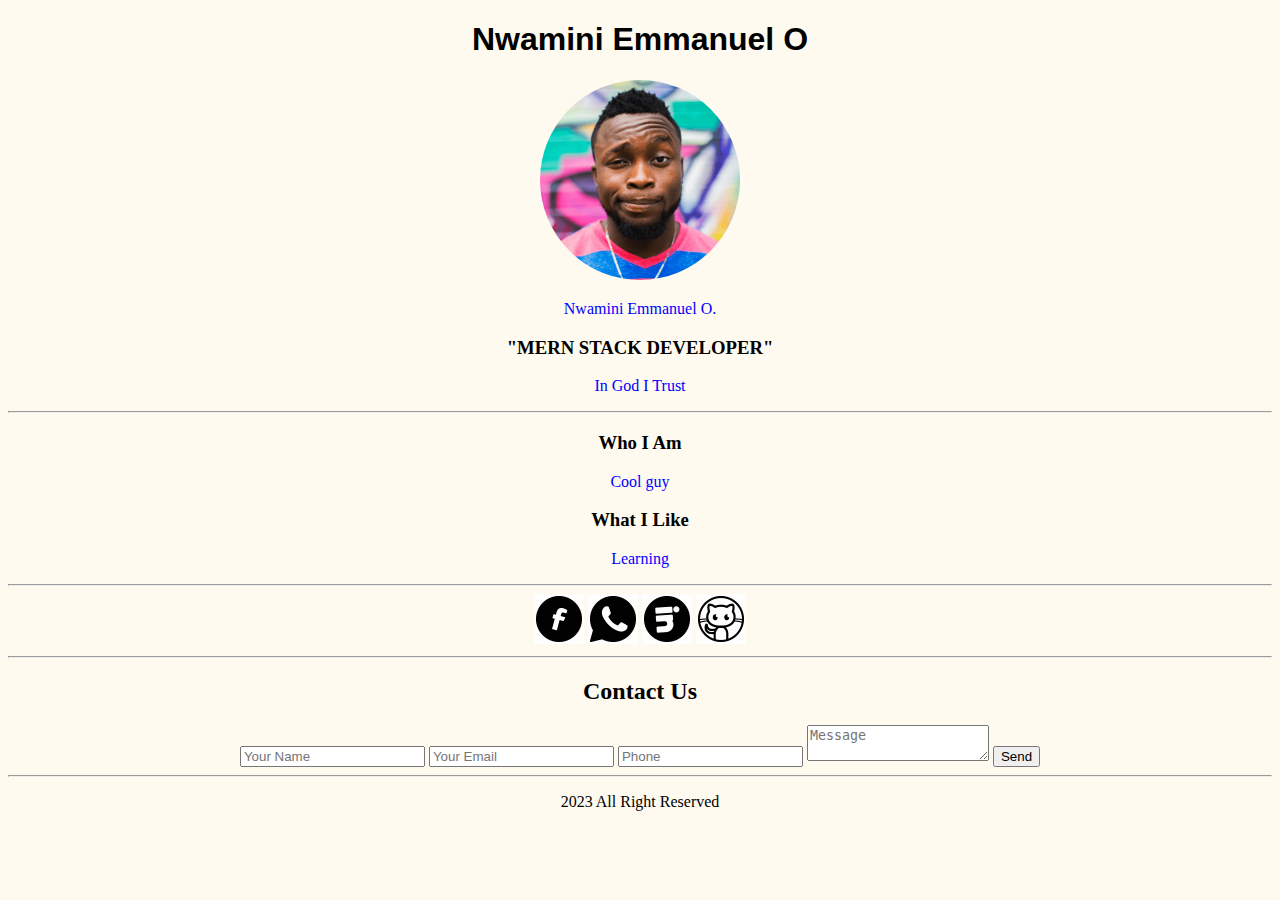
<file: index.html>
<!DOCTYPE html>
<html lang="en">
<head>
    <meta charset="UTF-8">
    <meta http-equiv="X-UA-Compatible" content="IE=edge">
    <meta name="viewport" content="width=device-width, initial-scale=1.0">
    <title>Document</title>
    <link rel="stylesheet" href="">
</head>
<body style="background-color: floralwhite; text-align:center; ">
     <h1 style="font-family: 'Franklin Gothic Medium', 'Arial Narrow', Arial, sans-serif;">Nwamini Emmanuel O </h1>
     <img src="fdvdv.png" alt="" style="border-radius:1000px; height:200px">
     <p style="color: blue;">Nwamini Emmanuel O.</p>
     <h3>"MERN STACK DEVELOPER"</h3>
        <P style="color: blue;">In God I Trust</P>
        <hr>
        <h3>Who I Am</h3>
        <p style="color:blue">Cool guy</p>
        <h3>What I Like</h3>
        <p style="color: blue;">Learning</p>
        <hr>
      <a href="https://www.facebook.com/"><img src="de.gif" alt=""></a> <a href=" https://wa.me/+2347042679942"><img src="se.gif" alt=""></a> <a href="https://www.linkedin.com/feed/"><img src="we.gif" alt=""></a> <a href="https://github.com/"><img src="aw.gif" alt=""></a>
      <hr>

  
      <div class="container">
		<div class="contact-box">
			<div class="left"></div>
			<div class="right">
				<h2>Contact Us</h2>
				<input type="text" class="field" placeholder="Your Name">
				<input type="text" class="field" placeholder="Your Email">
				<input type="text" class="field" placeholder="Phone">
				<textarea placeholder="Message" class="field"></textarea>
				<button class="btn">Send</button>
			</div>
		</div>
	</div>


      <!-- <section>
        <form>
          <label for="">Email: <input type="email" placeholder="Enter email address"></label>
          <label for="">Name: <input type="text" placeholder="Enter full name"></label>
          <label for="">Message: <input type="textarea" placeholder="Enter message"></label>
          <button>Submit</button>
      </form>
      </section>
     -->
   <hr>
      <p> 2023 All Right Reserved</p>

    




</body>
</html>
</file>
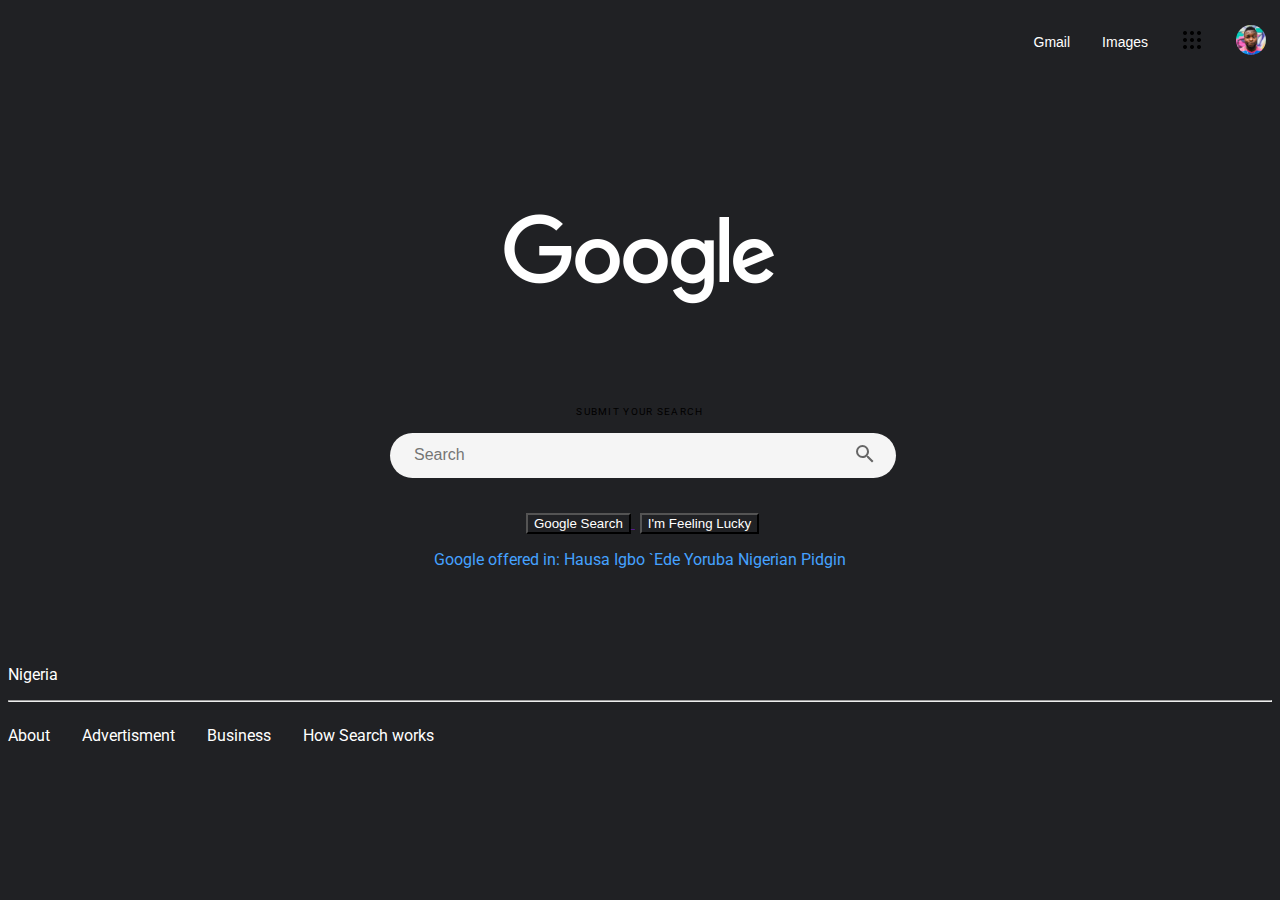
<file: new.html>
<!DOCTYPE html>
<html lang="en">
<head>
    <meta charset="UTF-8">
    <meta http-equiv="X-UA-Compatible" content="IE=edge">
    <meta name="viewport" content="width=device-width, initial-scale=1.0">
    <title>Google Homepage</title>
    
</head>
<body style="background-color: #202124;">
    <div style="display: flex; padding:6px; align-items:center; justify-content:right; font-size: 14px; font-family: arial,sans-serif; gap:2rem; ">
        <p><a href="" style="text-decoration: none; color:white">Gmail</a></p>
        <p><a href="" style="text-decoration: none; color:white">Images</a></p>
        <p><a href=""><img src="menu.png" alt=""></a></p>
       <a href=""> <img src="fdvdv.png" alt="" style="border-radius:100%; height:30px"></a>
    </div>


    <div style="text-align:center; margin-top:10%">
        <img src="google.png" alt="" style="margin-top: 1%;" >

        <link href="https://fonts.googleapis.com/css?family=Roboto&display=swap" rel="stylesheet">

<div class="wrapper">
  <div class="label">Submit your search</div>
  <div class="searchBar">
    <input id="searchQueryInput" type="text" name="searchQueryInput" placeholder="Search" value="" />
    <button id="searchQuerySubmit" type="submit" name="searchQuerySubmit">
      <svg style="width:24px;height:24px" viewBox="0 0 24 24"><path fill="#666666" d="M9.5,3A6.5,6.5 0 0,1 16,9.5C16,11.11 15.41,12.59 14.44,13.73L14.71,14H15.5L20.5,19L19,20.5L14,15.5V14.71L13.73,14.44C12.59,15.41 11.11,16 9.5,16A6.5,6.5 0 0,1 3,9.5A6.5,6.5 0 0,1 9.5,3M9.5,5C7,5 5,7 5,9.5C5,12 7,14 9.5,14C12,14 14,12 14,9.5C14,7 12,5 9.5,5Z" />
      </svg>
    </button>
  </div>

  <style>
    body {
        font-family: 'Roboto', Arial, sans-serif;
      }
      
      .wrapper {
        width: 100%;
        max-width: 31.25rem;
        margin: 6rem auto;
      }
      
      .label {
        font-size: .625rem;
        font-weight: 400;
        text-transform: uppercase;
        letter-spacing: +1.3px;
        margin-bottom: 1rem;
      }
      
      .searchBar {
        width: 100%;
        display: flex;
        flex-direction: row;
        align-items: center;
        margin-bottom: 1rem;
      }
      
      #searchQueryInput {
        width: 100%;
        height: 2.8rem;
        background: #f5f5f5;
        outline: none;
        border: none;
        border-radius: 1.625rem;
        padding: 0 3.5rem 0 1.5rem;
        font-size: 1rem;
      }
      
      #searchQuerySubmit {
        width: 3.5rem;
        height: 2.8rem;
        margin-left: -3.5rem;
        background: none;
        border: none;
        outline: none;
      }
      
      #searchQuerySubmit:hover {
        cursor: pointer;
      }
      
  </style>
  <br>
  <a href="" style="padding:1%; width:40%; "><button style="background-color: #202124; color:white">Google Search</button>  </a> 
   <button style="background-color: #202124; color:white">I'm Feeling Lucky</button> <br>

   <p style="color: #45a1ff;">Google offered in: Hausa Igbo `Ede Yoruba Nigerian Pidgin</p>
</div>
    </div>

    
        <p style="color: white;">Nigeria</p> 
        <hr> 

        <footer style="display: flex; text-align:right; gap:2rem;">
            <p style="color: white;">About</p>  
            <p style="color: white;">Advertisment</p>
            <p style="color: white;">Business</p>
            <p style="color: white;">How Search works</p>
        </footer>
     
    </footer>

    
</body>
</html>
</file>
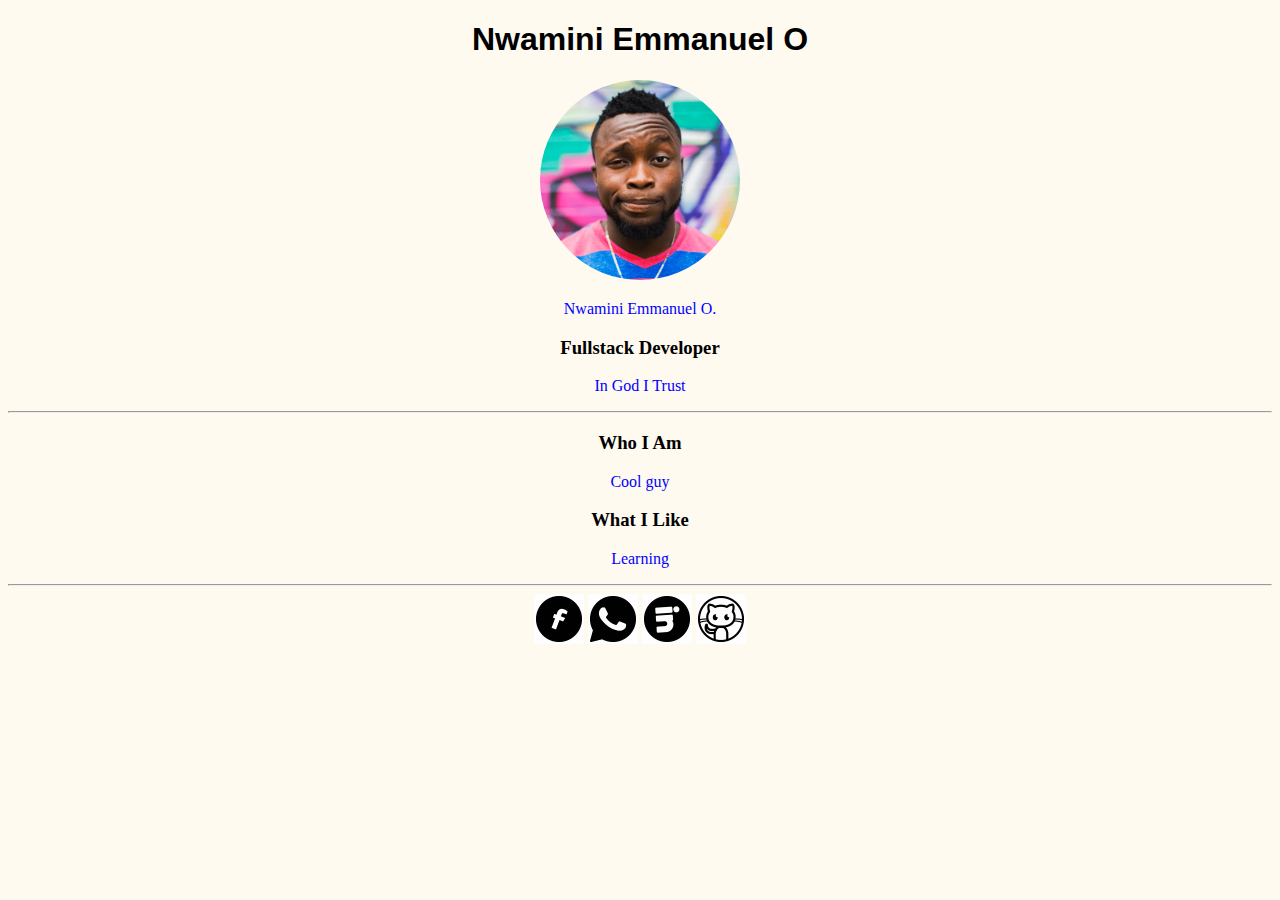
<file: sua.html>
<!DOCTYPE html>
<html lang="en">
<head>
    <meta charset="UTF-8">
    <meta http-equiv="X-UA-Compatible" content="IE=edge">
    <meta name="viewport" content="width=device-width, initial-scale=1.0">
    <title>Document</title>
    <link rel="stylesheet" href="">
</head>
<body style="background-color: floralwhite; text-align:center; ">
     <h1 style="font-family: 'Franklin Gothic Medium', 'Arial Narrow', Arial, sans-serif;">Nwamini Emmanuel O </h1>
     <img src="fdvdv.png" alt="" style="border-radius:100px; height:200px">
     <p style="color: blue;">Nwamini Emmanuel O.</p>
     <h3>Fullstack Developer</h3>
        <P style="color: blue;">In God I Trust</P>
        <hr>
        <h3>Who I Am</h3>
        <p style="color:blue">Cool guy</p>
        <h3>What I Like</h3>
        <p style="color: blue;">Learning</p>
        <hr>
      <a href=""><img src="de.gif" alt=""></a> <a href=""><img src="se.gif" alt=""></a> <a href=""><img src="we.gif" alt=""></a> <a href=""><img src="aw.gif" alt=""></a>


</body>
</html>
</file>
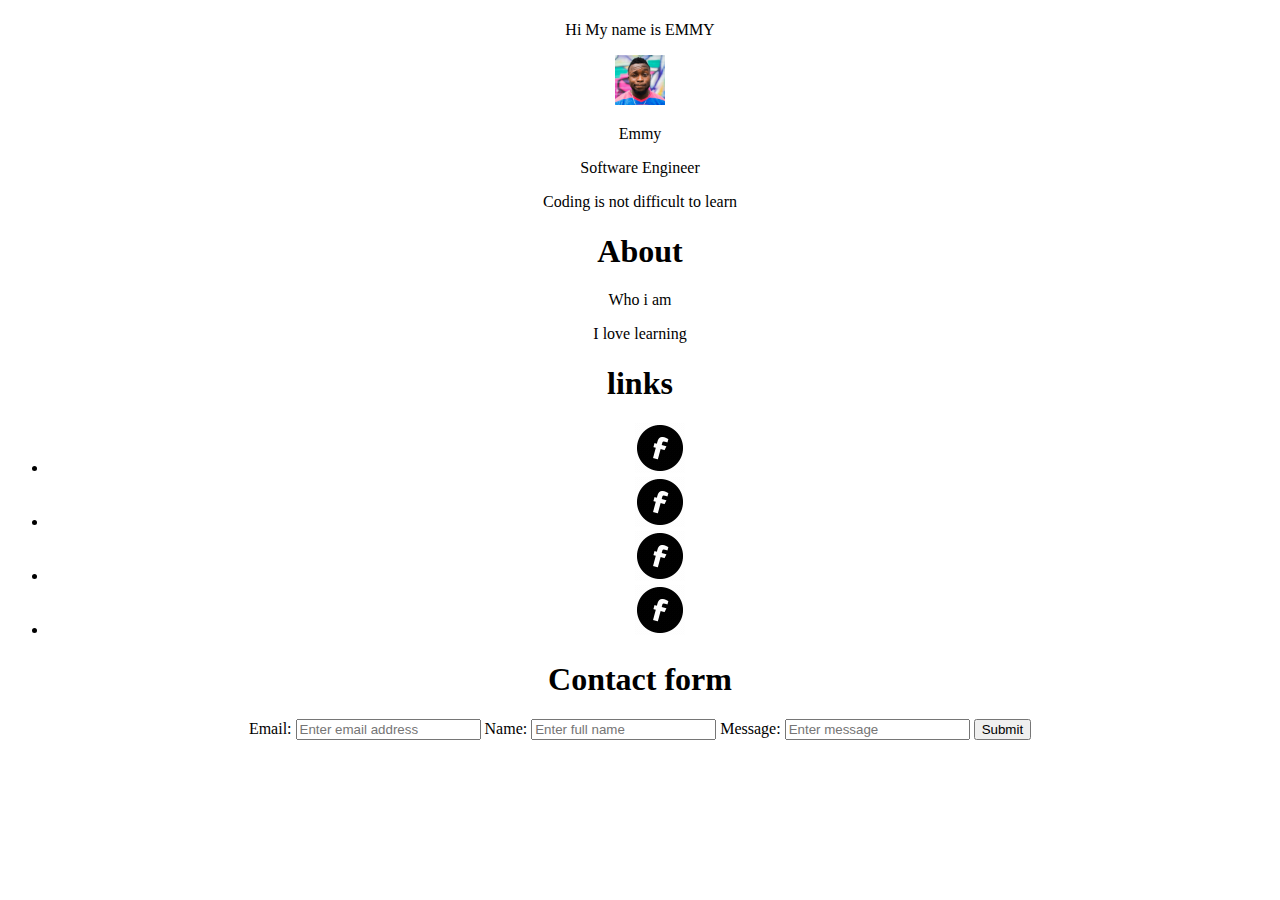
<file: tables.html>
<!DOCTYPE html>
<html lang="en">
<head>
    <meta charset="UTF-8">
    <meta http-equiv="X-UA-Compatible" content="IE=edge">
    <meta name="viewport" content="width=device-width, initial-scale=1.0">
    <title>Document</title>
</head>
<body style="text-align: center;">
    <div>
        <section>
            <h1></h1>
            <p>Hi My name is EMMY</p>
            <img src="fdvdv.png" alt="" height="50px">
            <p>Emmy</p>
            <p>Software Engineer</p>
            <p>Coding is not difficult to learn</p>
        </section>

        <section>
            <h1>About</h1>
            <p>Who i am</p>
            <span>I love learning</span>
        </section>

        <!-- this are my social media handles -->
        <section>
            <h1>links</h1>
            <ul>
                
                <li> <a href="https://www.facebook.com/"><img src="de.gif" alt=""></a></li>
                <li> <a href="https://www.facebook.com/"><img src="de.gif" alt=""></a></li>
                <li> <a href="https://www.facebook.com/"><img src="de.gif" alt=""></a></li>
                <li> <a href="https://www.facebook.com/"><img src="de.gif" alt=""></a></li>
            </ul>

            <h1>Contact form</h1>
            <form>
                <label for="">Email: <input type="email" placeholder="Enter email address"></label>
                <label for="">Name: <input type="text" placeholder="Enter full name"></label>
                <label for="">Message: <input type="textarea" placeholder="Enter message"></label>
                <button>Submit</button>
            </form>
        </section>
    </div>
</body>
</html>
</file>
